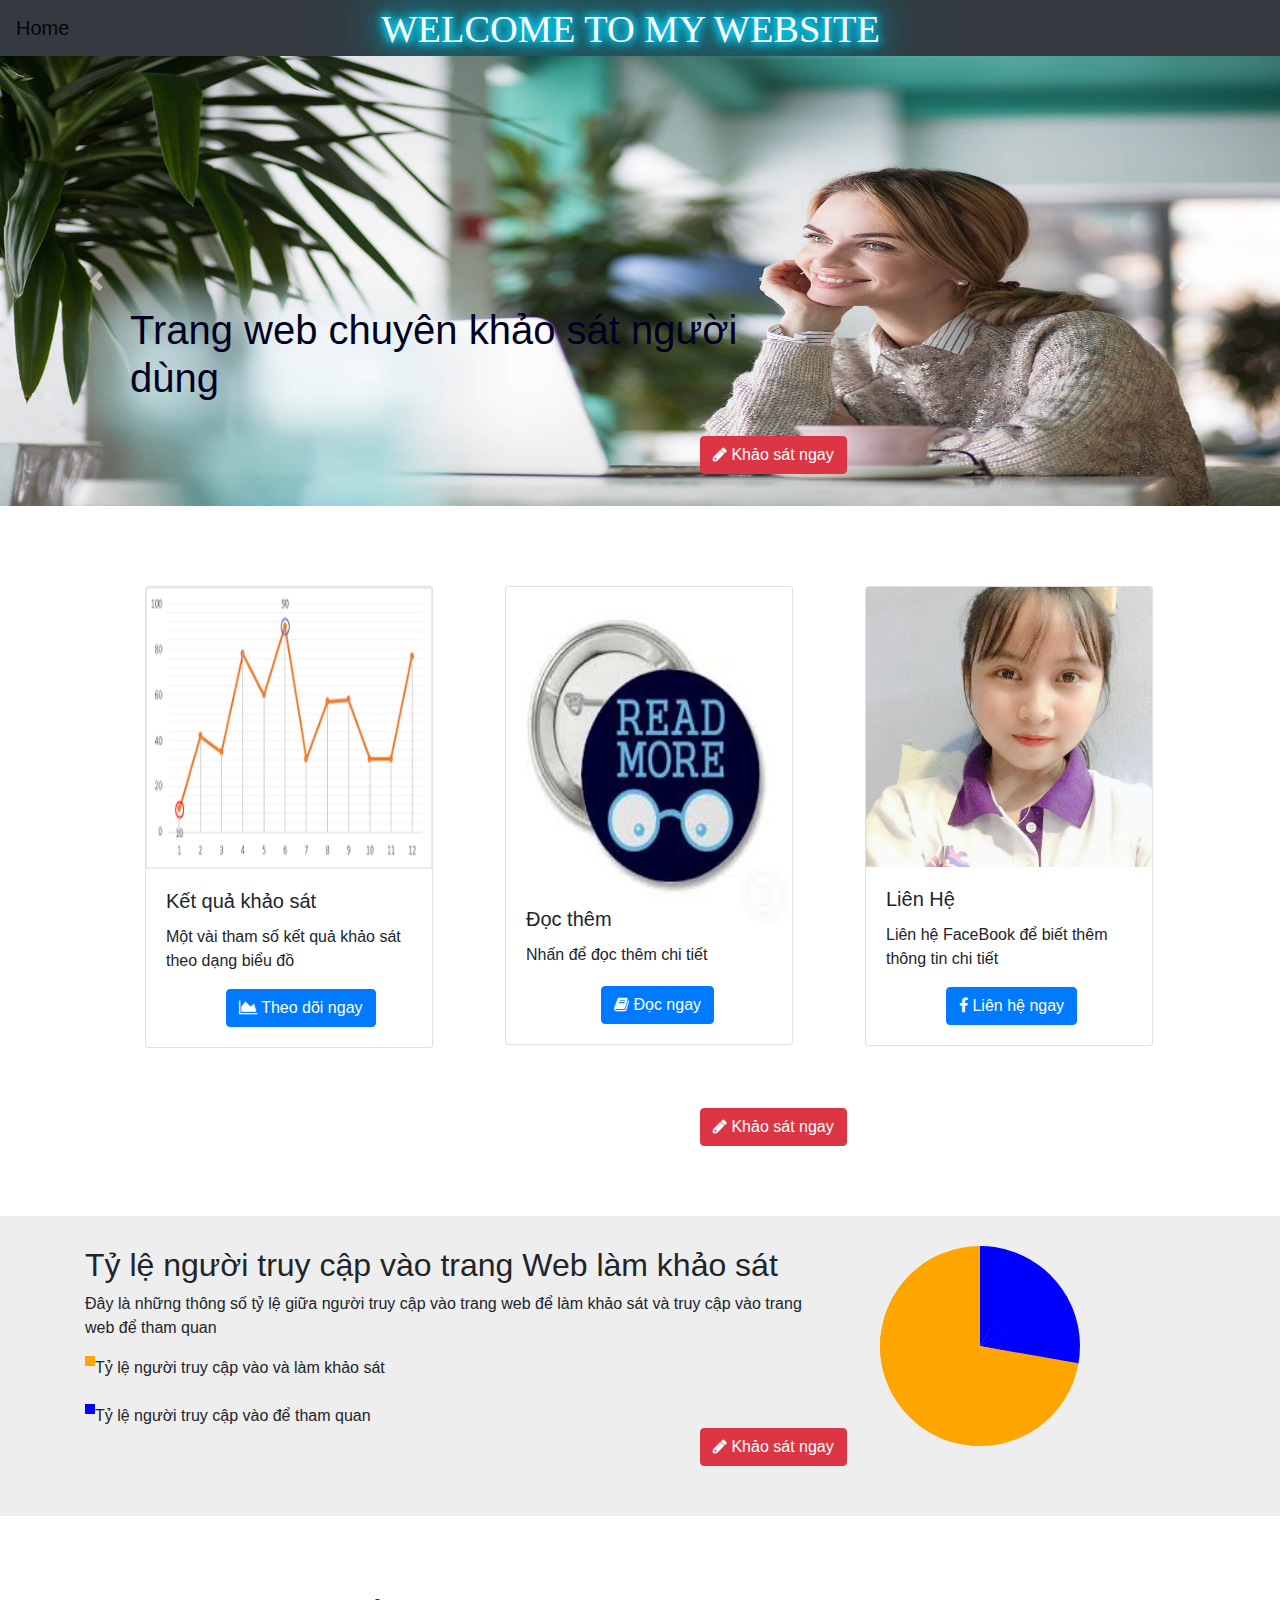
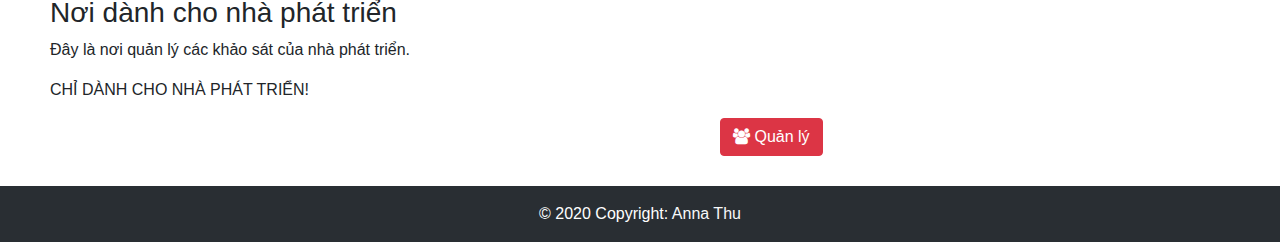
<file: index.html>
<!DOCTYPE html>
<html lang="en">
<head>
    <meta charset="UTF-8">
    <meta name="viewport" content="width=device-width, initial-scale=1.0">
    <title>WELCOMETOMYWEB</title>
    <link rel="stylesheet" href="https://cdnjs.cloudflare.com/ajax/libs/font-awesome/4.7.0/css/font-awesome.min.css">
    <link rel="stylesheet" href="home1.css">
    <link rel="stylesheet" href="https://maxcdn.bootstrapcdn.com/bootstrap/4.0.0/css/bootstrap.min.css" integrity="sha384-Gn5384xqQ1aoWXA+058RXPxPg6fy4IWvTNh0E263XmFcJlSAwiGgFAW/dAiS6JXm" crossorigin="anonymous">
    <script src="https://code.jquery.com/jquery-3.2.1.slim.min.js" integrity="sha384-KJ3o2DKtIkvYIK3UENzmM7KCkRr/rE9/Qpg6aAZGJwFDMVNA/GpGFF93hXpG5KkN" crossorigin="anonymous"></script>
    <script src="https://cdnjs.cloudflare.com/ajax/libs/popper.js/1.12.9/umd/popper.min.js" integrity="sha384-ApNbgh9B+Y1QKtv3Rn7W3mgPxhU9K/ScQsAP7hUibX39j7fakFPskvXusvfa0b4Q" crossorigin="anonymous"></script>
    <script src="https://maxcdn.bootstrapcdn.com/bootstrap/4.0.0/js/bootstrap.min.js" integrity="sha384-JZR6Spejh4U02d8jOt6vLEHfe/JQGiRRSQQxSfFWpi1MquVdAyjUar5+76PVCmYl" crossorigin="anonymous"></script>
  </head>
<body>
  <div>
  
    <nav class="navbar navbar-expand-lg navbar-light bg-dark">
      <a class="navbar-brand Annathu" href="#">Home</a>
      <button class="navbar-toggler" type="button" data-toggle="collapse" data-target="#navbarNav" aria-controls="navbarNav" aria-expanded="false" aria-label="Toggle navigation">
        <span class="navbar-toggler-icon"></span>
      </button>
    </nav>

  <div>
    <div id="carouselExampleControls" class="carousel slide" data-ride="carousel">
      <div class="carousel-inner">
        <div class="carousel-item active">
          <h1  class="text">Trang web chuyên khảo sát người dùng</h1>
       <a class="s" href="Cackhaosat.html"><button type="button" class="btn btn-danger"><i class="fa fa-pencil" aria-hidden="true"></i> Khảo sát ngay</button>
       </a>
          <img class="d-block w-100" src="images/slider-image1.jpg" alt="First slide" width="1280px" height="450px">
        </div>
        <div class="carousel-item">
          <h1 class="text">Trang web chuyên khảo sát người dùng</h1>
          <a class="s" href="Cackhaosat.html"><button type="button" class="btn btn-danger"><i class="fa fa-pencil" aria-hidden="true"></i> Khảo sát ngay</button>
          </a>
          <img class="d-block w-100" src="images/slider-image2.jpg" alt="Second slide" width="1280px" height="450px">
        </div>
        <div class="carousel-item">
          <h1 class="text">Trang web chuyên khảo sát người dùng</h1>
          <a class="s" href="Cackhaosat.html"><button type="button" class="btn btn-danger"><i class="fa fa-pencil" aria-hidden="true"></i> Khảo sát ngay</button>
          </a>
          <img class="d-block w-100" src="images/slider-image3.jpg" alt="Third slide" width="1280px" height="450px">
        </div>
            </div>
      <a class="carousel-control-prev" href="#carouselExampleControls" role="button" data-slide="prev">
        <span class="carousel-control-prev-icon" aria-hidden="true"></span>
        <span class="sr-only">Previous</span>
      </a>
      <a class="carousel-control-next" href="#carouselExampleControls" role="button" data-slide="next">
        <span class="carousel-control-next-icon" aria-hidden="true"></span>
        <span class="sr-only">Next</span>
      </a>
    </div>
  </div>
</div>
  <!--Phần 2-->
  <div class="main2">
  <div style="margin-top: 80px;" class="than">
    <div class="container">
      <div style="margin-left: 45px;" class="row">
      <div class="col-sm-3 col-md-4">
      <div class="nenxanh">
        <div class="card" style="width: 18rem;">
          <img class="card-img-top" src="images/bieudo.png" height="282px" alt="Card image cap">
          <div class="card-body">
            <h5 class="card-title">Kết quả khảo sát</h5>
            <p class="card-text">Một vài tham số kết quả khảo sát theo dạng biểu đồ</p>
            <a style="margin-left: 60px;" href="#" class="btn btn-primary"><i class="fa fa-area-chart"></i> Theo dõi ngay</a>
          </div>
        </div>
      </div>

      </div>
      <div class="col-sm-9 col-md-4">
      <div class="nenhong">
        <div class="card" style="width: 18rem;">
          <img class="card-img-top" src="images/docthem.jpg" height="340px" alt="Card image cap">
          <div class="card-body">
            <h5 style="margin-top: -40px;" class="card-title">Đọc thêm</h5>
            <p class="card-text">Nhấn để đọc thêm chi tiết</p>
            <a style="margin-left: 75px;margin-top: 3px;" href="#" class="btn btn-primary"><i class="fa fa-book" aria-hidden="true"></i> Đọc ngay</a>
          </div>
        </div>
      </div>

      </div>
      <div class="col-sm-12 col-md-4">
      <div class="nenvang">
        <div class="card" style="width: 18rem;">
          <img class="card-img-top" src="images/Avatar.jpg" height="280px" alt="Card image cap">
          <div class="card-body">
            <h5 class="card-title">Liên Hệ</h5>
            <p class="card-text">Liên hệ FaceBook để biết thêm thông tin chi tiết</p>
            <a style="margin-left:60px;" href="https://www.facebook.com/ngocx.nkox/" class="btn btn-primary"><i class="fa fa-facebook"></i> Liên hệ ngay</a>
          </div>
        </div>
      </div>

      </div>
      </div>
      </div>
      
  </div>
  <div style="margin-top:60px;">
  <a style="margin-left: 700px;margin-right: 20px;" href="Cackhaosat.html"><button type="button" class="btn btn-danger"><i class="fa fa-pencil" aria-hidden="true"></i> Khảo sát ngay</button></a>
  </div>
</div>

<!--Phần 3-->

<div class="than3">
<div class="container">
  <div class="row">
  <div class="col-sm-8">
  <div class="nenxanh">
    <h2>Tỷ lệ người truy cập vào trang Web làm khảo sát</h2>
    <p>Đây là những thông số tỷ lệ giữa người truy cập vào trang web để làm khảo sát và truy cập vào trang web để tham quan</p>
    <div style="display: flex;flex-direction: row;"> <div style="width:10px;height:10px;background:orange">&nbsp;<p></div>Tỷ lệ người truy cập vào và làm khảo sát</p></div>
    &nbsp;&nbsp;&nbsp;&nbsp;&nbsp;&nbsp;&nbsp;&nbsp;&nbsp;&nbsp;&nbsp;&nbsp;&nbsp;&nbsp;&nbsp;&nbsp;&nbsp;&nbsp;&nbsp;&nbsp;&nbsp;&nbsp;&nbsp;&nbsp;&nbsp;&nbsp;&nbsp;&nbsp;&nbsp;&nbsp;&nbsp;&nbsp;&nbsp;&nbsp;&nbsp;&nbsp;&nbsp;&nbsp;&nbsp;&nbsp;&nbsp;&nbsp;&nbsp;&nbsp;&nbsp;&nbsp;&nbsp;&nbsp;&nbsp;&nbsp;&nbsp;
    &nbsp;&nbsp;&nbsp;&nbsp;&nbsp;&nbsp;&nbsp;&nbsp;&nbsp;&nbsp;&nbsp;&nbsp;&nbsp;&nbsp;&nbsp;&nbsp;&nbsp;&nbsp;&nbsp;&nbsp;&nbsp;&nbsp;&nbsp;&nbsp;&nbsp;&nbsp;&nbsp;&nbsp;&nbsp;&nbsp;&nbsp;&nbsp;&nbsp;&nbsp;&nbsp;&nbsp;&nbsp;&nbsp;&nbsp;&nbsp;&nbsp;&nbsp;
   <div style="display: flex;flex-direction: row;"> <div style="width:10px;height:10px;background:blue">&nbsp;<p></div>Tỷ lệ người truy cập vào để tham quan</p></div>
  </div>
  </div>
  <div class="col-sm-4">
  <div class="nenhong">
    <div>

      <div class="pie" data-start="0" data-value="30"></div>
      <div class="pie highlight" data-start="30" data-value="30"></div>
      <div class="pie" data-start="60" data-value="40"></div>
      <div class="pie big" data-start="100" data-value="260"></div>
      </div>
  </div>
  </div>
  </div>
  </div>

  <a style="margin-top:200px;margin-left:700px;margin-right: 20px;" href="Cackhaosat.html"><button type="button" class="btn btn-danger"><i class="fa fa-pencil" aria-hidden="true"></i> Khảo sát ngay</button></a>
</div>

<div class="main2">
  <div style="margin-top: 80px;" class="than">
    <h3>Nơi dành cho nhà phát triển</h3>
      <p>Đây là nơi quản lý các khảo sát của nhà phát triển.</p>
      <p>CHỈ DÀNH CHO NHÀ PHÁT TRIỂN!</p>
  </div>
  <div>
  <a style="margin-left: 720px;margin-right: 20px;" href="tongquan.html"><button style="margin-bottom: 30px;" type="button" class="btn btn-danger"><i class="fa fa-users" aria-hidden="true"></i> Quản lý</button></a>
  </div>
</div>

<!--Phần footer-->
<div>
  <footer class="bg-dark text-center text-lg-start">
    <!-- Copyright -->
    <div class="text-center p-3" style="color:white; background-color: rgba(0, 0, 0, 0.2)">
      © 2020 Copyright:
      <a class="text-light" href="https://www.facebook.com/ngocx.nkox/">Anna Thu</a>
    </div>
    <!-- Copyright -->
  </footer>
</div>
</body>
</html>
</file>
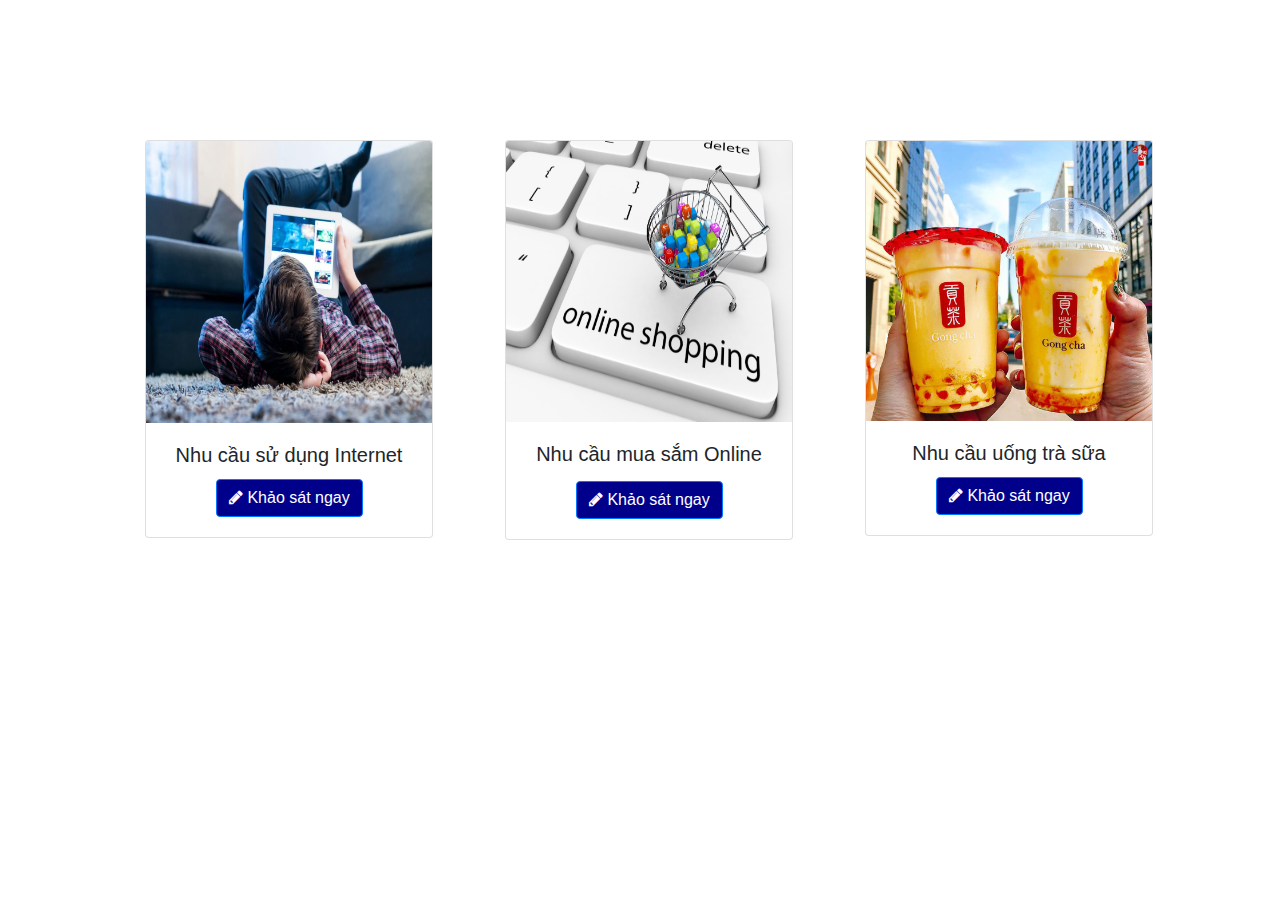
<file: Cackhaosat.html>
<!DOCTYPE html>
<head>
    <title>Tổng hợp các khảo sát</title>
</head>
<link rel="stylesheet" href="https://maxcdn.bootstrapcdn.com/bootstrap/4.0.0/css/bootstrap.min.css" integrity="sha384-Gn5384xqQ1aoWXA+058RXPxPg6fy4IWvTNh0E263XmFcJlSAwiGgFAW/dAiS6JXm" crossorigin="anonymous">
<script src="https://code.jquery.com/jquery-3.2.1.slim.min.js" integrity="sha384-KJ3o2DKtIkvYIK3UENzmM7KCkRr/rE9/Qpg6aAZGJwFDMVNA/GpGFF93hXpG5KkN" crossorigin="anonymous"></script>
<script src="https://cdnjs.cloudflare.com/ajax/libs/popper.js/1.12.9/umd/popper.min.js" integrity="sha384-ApNbgh9B+Y1QKtv3Rn7W3mgPxhU9K/ScQsAP7hUibX39j7fakFPskvXusvfa0b4Q" crossorigin="anonymous"></script>
<script src="https://maxcdn.bootstrapcdn.com/bootstrap/4.0.0/js/bootstrap.min.js" integrity="sha384-JZR6Spejh4U02d8jOt6vLEHfe/JQGiRRSQQxSfFWpi1MquVdAyjUar5+76PVCmYl" crossorigin="anonymous"></script>

<link rel="stylesheet" href="https://cdnjs.cloudflare.com/ajax/libs/font-awesome/4.7.0/css/font-awesome.min.css">
<body>
    
<div class="main2">
    <div style="margin-top: 140px;" class="than">
      <div class="container">
        <div style="margin-left: 45px;" class="row">
        <div class="col-sm-3 col-md-4">
        <div class="nenxanh">
          <div class="card" style="width: 18rem;">
            <img class="card-img-top" src="images/ne-1024x576.jpg" height="282px" alt="Card image cap">
            <div class="card-body">
              <h5 style="text-align: center;" class="card-title">Nhu cầu sử dụng Internet</h5>
            
              <a style="margin-left: 50px;background: darkblue;" href="Survey.html" class="btn btn-primary"><i class="fa fa-pencil" aria-hidden="true"></i> Khảo sát ngay</a>
            </div>
          </div>
        </div>
  
        </div>
        <div class="col-sm-9 col-md-4">
        <div class="nenhong">
          <div class="card" style="width: 18rem; height: 400px;">
            <img class="card-img-top" src="images/meo-mua-sam-shopping-online-loi-hay-hai-phan-1-a672da59.jpg" height="282px" alt="Card image cap">
            <div class="card-body">
              <h5 style="text-align: center;" class="card-title">Nhu cầu mua sắm Online</h5>
            
              <a style="margin-left: 50px;margin-top: 3px;background: darkblue;" href="survey2.html" class="btn btn-primary"><i class="fa fa-pencil" aria-hidden="true"></i> Khảo sát ngay</a>
            </div>
          </div>
        </div>
  
        </div>
        <div class="col-sm-12 col-md-4">
        <div class="nenvang">
          <div class="card" style="width: 18rem;">
            <img class="card-img-top" src="images/gong-cha.jpg" height="280px" alt="Card image cap">
            <div class="card-body">
              <h5 style="text-align: center;" class="card-title">Nhu cầu uống trà sữa</h5>
             
              <a style="margin-left:50px;background: darkblue;" href="survey3.html" class="btn btn-primary"><i class="fa fa-pencil" aria-hidden="true"></i> Khảo sát ngay</a>
            </div>
          </div>
        </div>
  
        </div>
        </div>
        </div>
        
    </div>
    
  </div>
</body>
  </html>
</file>
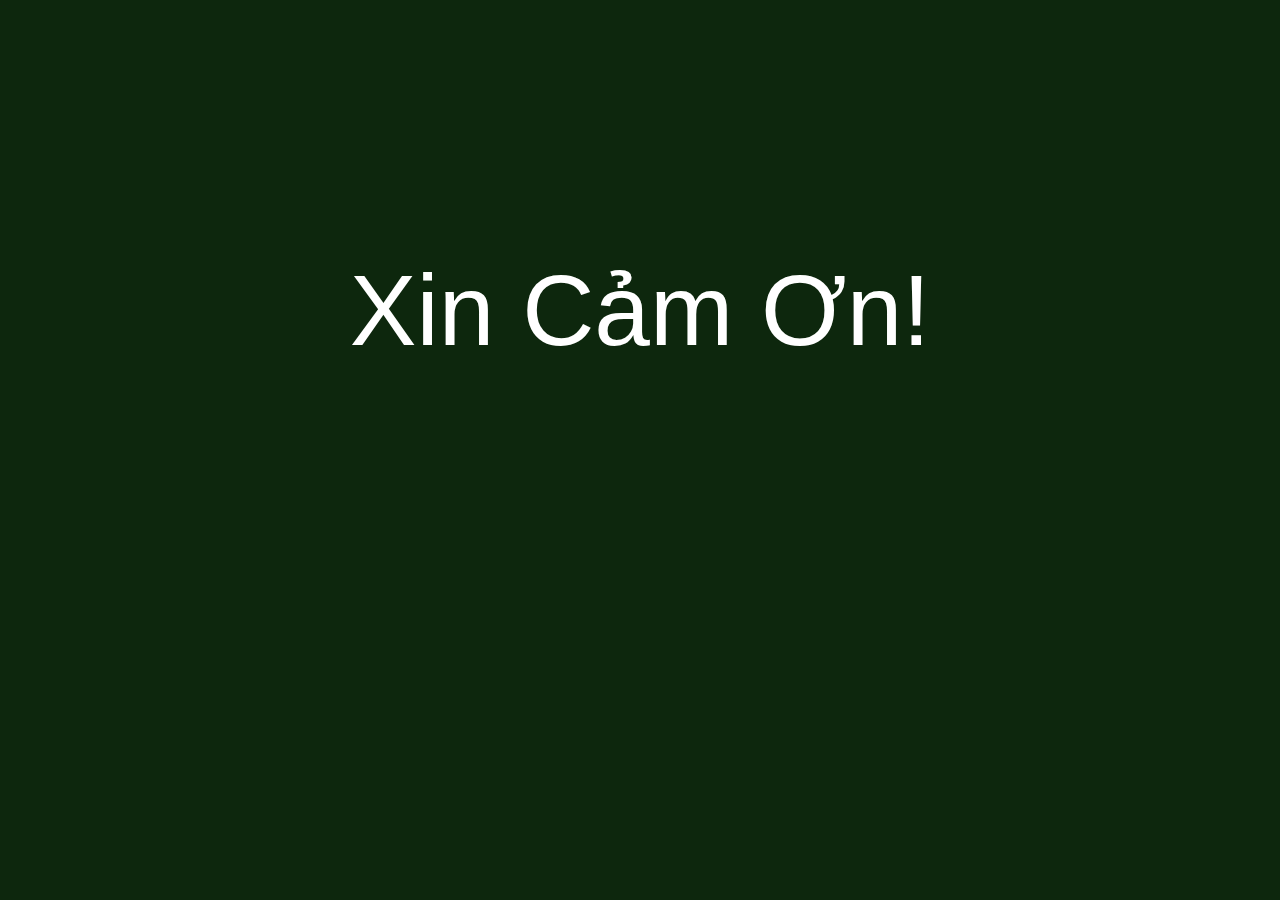
<file: phanhoi.html>
<!DOCTYPE html>
<head>
    <title>
        Survey Creator & Manager
    </title>
    <link rel="preconnect" href="https://fonts.gstatic.com">
<link href="https://fonts.googleapis.com/css2?family=Dancing+Script&display=swap" rel="stylesheet">


    <link rel="stylesheet" href="https://maxcdn.bootstrapcdn.com/bootstrap/4.0.0/css/bootstrap.min.css" integrity="sha384-Gn5384xqQ1aoWXA+058RXPxPg6fy4IWvTNh0E263XmFcJlSAwiGgFAW/dAiS6JXm" crossorigin="anonymous">
<link rel="stylesheet" href="./bootstrap.min.css">
<link rel="stylesheet" href="css/phanhoi.css">
<script src="js/bootstrap.min.js"></script>
<script src="./Survey.js"></script>
<script type="text/javascript" src="https://itexpress.vn/js/new.year.min.js"></script>
    <script src="https://code.jquery.com/jquery-3.2.1.slim.min.js" integrity="sha384-KJ3o2DKtIkvYIK3UENzmM7KCkRr/rE9/Qpg6aAZGJwFDMVNA/GpGFF93hXpG5KkN" crossorigin="anonymous"></script>
<script src="https://cdnjs.cloudflare.com/ajax/libs/popper.js/1.12.9/umd/popper.min.js" integrity="sha384-ApNbgh9B+Y1QKtv3Rn7W3mgPxhU9K/ScQsAP7hUibX39j7fakFPskvXusvfa0b4Q" crossorigin="anonymous"></script>
<script src="https://maxcdn.bootstrapcdn.com/bootstrap/4.0.0/js/bootstrap.min.js" integrity="sha384-JZR6Spejh4U02d8jOt6vLEHfe/JQGiRRSQQxSfFWpi1MquVdAyjUar5+76PVCmYl" crossorigin="anonymous"></script>
</head>
<body>
    <div  class="thank">
    <h1 style="font-size: 100px;">Xin Cảm Ơn!</h1>
    </div>
</body>
</html>
</file>
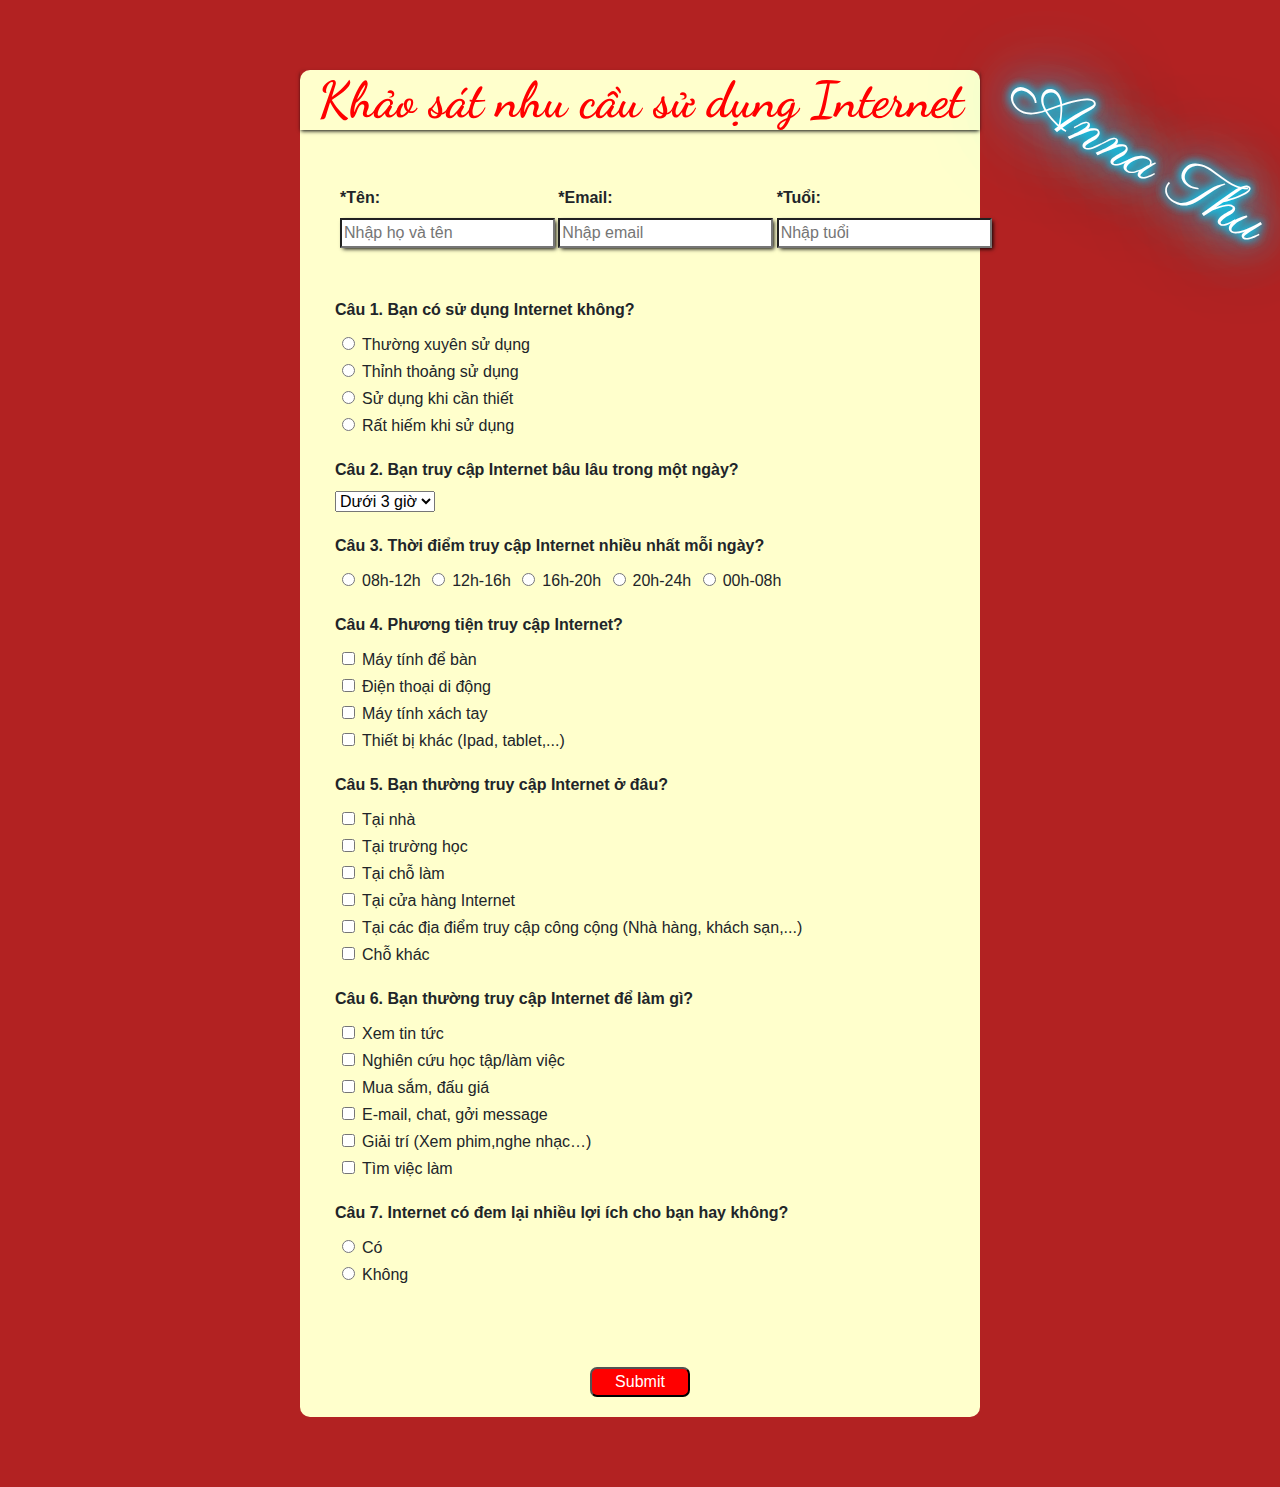
<file: Survey.html>
<!DOCTYPE html>
<head>
    <title>
        Survey Creator & Manager
    </title>
    <link rel="preconnect" href="https://fonts.gstatic.com">
<link href="https://fonts.googleapis.com/css2?family=Dancing+Script&display=swap" rel="stylesheet">

<link rel="preconnect" href="https://fonts.gstatic.com">
<link href="https://fonts.googleapis.com/css2?family=Tangerine&display=swap" rel="stylesheet">

<link rel="preconnect" href="https://fonts.gstatic.com">
<link href="https://fonts.googleapis.com/css2?family=Parisienne&display=swap" rel="stylesheet">

    <link rel="stylesheet" href="https://maxcdn.bootstrapcdn.com/bootstrap/4.0.0/css/bootstrap.min.css" integrity="sha384-Gn5384xqQ1aoWXA+058RXPxPg6fy4IWvTNh0E263XmFcJlSAwiGgFAW/dAiS6JXm" crossorigin="anonymous">
<link rel="stylesheet" href="./bootstrap.min.css">
<script src="js/bootstrap.min.js"></script>
<script src="./Survey.js"></script>
    <script src="https://code.jquery.com/jquery-3.2.1.slim.min.js" integrity="sha384-KJ3o2DKtIkvYIK3UENzmM7KCkRr/rE9/Qpg6aAZGJwFDMVNA/GpGFF93hXpG5KkN" crossorigin="anonymous"></script>
<script src="https://cdnjs.cloudflare.com/ajax/libs/popper.js/1.12.9/umd/popper.min.js" integrity="sha384-ApNbgh9B+Y1QKtv3Rn7W3mgPxhU9K/ScQsAP7hUibX39j7fakFPskvXusvfa0b4Q" crossorigin="anonymous"></script>
<script src="https://maxcdn.bootstrapcdn.com/bootstrap/4.0.0/js/bootstrap.min.js" integrity="sha384-JZR6Spejh4U02d8jOt6vLEHfe/JQGiRRSQQxSfFWpi1MquVdAyjUar5+76PVCmYl" crossorigin="anonymous"></script>
</head>
<link rel="stylesheet" href="Survey.css">
<body>
<div class="khungtrong">
    <h1 class="tieude">Khảo sát nhu cầu sử dụng Internet</h1></br></br> 
    <div class="container">
        <form>
        <div class="row">
            <div class="col-md-4">
            <div class="cột1">
                <label class="tentuoi" for="tên">*Tên:</label> 
            <input id="Tên" class="khung" type="text" name="Tên" placeholder="Nhập họ và tên" required=true>
            </div>
            </div>
            <div class="col-md-4">
            <div class="cột2">
                <label class="tentuoi" for="tên">*Email:</label>
            <input id="Email" class="khung" type="text" name="Email" placeholder="Nhập email" required=true>
            </div>
            </div>
            <div class="col-md-4">
            <div class="cột3">
                <label class="tentuoi" for="tên">*Tuổi:</label>
            <input id="Tuổi" class="khung" type="text" name="Tuổi" placeholder="Nhập tuổi" required=true>
            </div>
            </div>
            </div>


    <div class="cauhoi">
    <label class="câu" for="tên">Câu 1. Bạn có sử dụng Internet không?</label></br>

<input class="dapan" name="Cau1" type="radio" value="Thường xuyên sử dụng">Thường xuyên sử dụng</br>
<input  class="dapan" name="Cau1" type="radio" value="Thỉnh thoảng sử dụng">Thỉnh thoảng sử dụng</br>
<input class="dapan" name="Cau1" type="radio" value="Sử dụng khi cần thiết">Sử dụng khi cần thiết</br>
<input class="dapan" name="Cau1" type="radio" value="Rất hiếm khi sử dụng">Rất hiếm khi sử dụng
</div>       
<div class="cauhoi">    
<label class="câu" for="tên">Câu 2. Bạn truy cập Internet bâu lâu trong một ngày?</br></label></br>
<select>

<option name="Cau2"  value="Dưới 3 giờ">Dưới 3 giờ</option>
<option name="Cau2" value="Từ 3-5 giờ">Từ 3-5 giờ</option>
<option name="Cau2" value="Từ 5-7 giờ">Từ 5-7 giờ</option>
<option name="Cau2"value="Từ 7-9 giờ">Từ 7-9 giờ</option>
<option name="Cau2" value="Trên 9 giờ">Trên 9 giờ</option>
</select>
</div> 
<div class="cauhoi">
<label class="câu" for="tên">Câu 3. Thời điểm truy cập Internet nhiều nhất mỗi ngày?</label></br>
                    
                 <input class="dapan" name="Cau3" type="radio" value="08h-12h">08h-12h
                 <input class="dapan" name="Cau3" type="radio" value="12h-16h">12h-16h
                 <input class="dapan" name="Cau3" type="radio" value="16h-20h">16h-20h
                 <input class="dapan" name="Cau3" type="radio" value="20h-24h">20h-24h
                 <input class="dapan" name="Cau3" type="radio" value="00h-08h">00h-08h
  </div>
  <div class="cauhoi">
    <label class="câu" for="tên">Câu 4. Phương tiện truy cập Internet?</label></br>
<input class="dapan" name="Cau4" type="checkbox" value="Máy tính để bàn">Máy tính để bàn</br>
<input class="dapan" name="Cau4" type="checkbox" value="Điện thoại di động">Điện thoại di động</br>
<input class="dapan" name="Cau4" type="checkbox" value="Máy tính xách tay">Máy tính xách tay</br>
<input class="dapan" name="Cau4" type="checkbox" value="Thiết bị khác (Ipad, tablet,...)">Thiết bị khác (Ipad, tablet,...)
</div>
<div class="cauhoi">
    <label class="câu" for="tên">Câu 5. Bạn thường truy cập Internet ở đâu?</label></br>
<input class="dapan" name="Cau5" type="checkbox" value="Tại nhà">Tại nhà</br>
<input class="dapan" name="Cau5" type="checkbox" value="Tại trường học">Tại trường học</br>
<input class="dapan" name="Cau5" type="checkbox" value="Tại chỗ làm">Tại chỗ làm</br>
<input class="dapan" name="Cau5" type="checkbox" value="Tại cửa hàng Internet">Tại cửa hàng Internet</br>
<input class="dapan" name="Cau5" type="checkbox" value="Tại các địa điểm truy cập công cộng (Nhà hàng, khách sạn,...)">Tại các địa điểm truy cập công cộng (Nhà hàng, khách sạn,...)</br>
<input class="dapan" name="Cau5" type="checkbox" value="Chỗ khác">Chỗ khác
</div>
<div class="cauhoi">
    <label class="câu" for="tên">Câu 6. Bạn thường truy cập Internet để làm gì?</label></br>
<input class="dapan" name="Cau6" type="checkbox" value="Xem tin tức">Xem tin tức</br>
<input class="dapan" name="Cau6" type="checkbox" value="Nghiên cứu học tập/làm việc">Nghiên cứu học tập/làm việc</br>
<input class="dapan" name="Cau6" type="checkbox" value="Mua sắm, đấu giá">Mua sắm, đấu giá</br>
<input class="dapan" name="Cau6" type="checkbox" value="E-mail, chat, gởi message">E-mail, chat, gởi message</br>
<input class="dapan" name="Cau6" type="checkbox" value="Giải trí (Xem phim,nghe nhạc…)">Giải trí (Xem phim,nghe nhạc…)</br>
<input class="dapan" name="Cau6" type="checkbox" value="Tìm việc làm">Tìm việc làm
</div>
<div class="cauhoi">
    <label class="câu" for="tên">Câu 7. Internet có đem lại nhiều lợi ích cho bạn hay không?</label></br>
     <input class="dapan" name="Cau7" type="radio" value="Internet đem lại nhiều lợi ích">Có</br>
     <input class="dapan" name="Cau7" type="radio" value="Internet không đem lại lợi ích">Không</br>
</div>
<div class="s">
    <input class="submit" type="Submit" onclick="NopKhaoSat()">
</div>
</form>
</div>
<a href="https://www.facebook.com/ngocx.nkox" target="_blank" class="Annathu"></a>
    
</body>
</file>
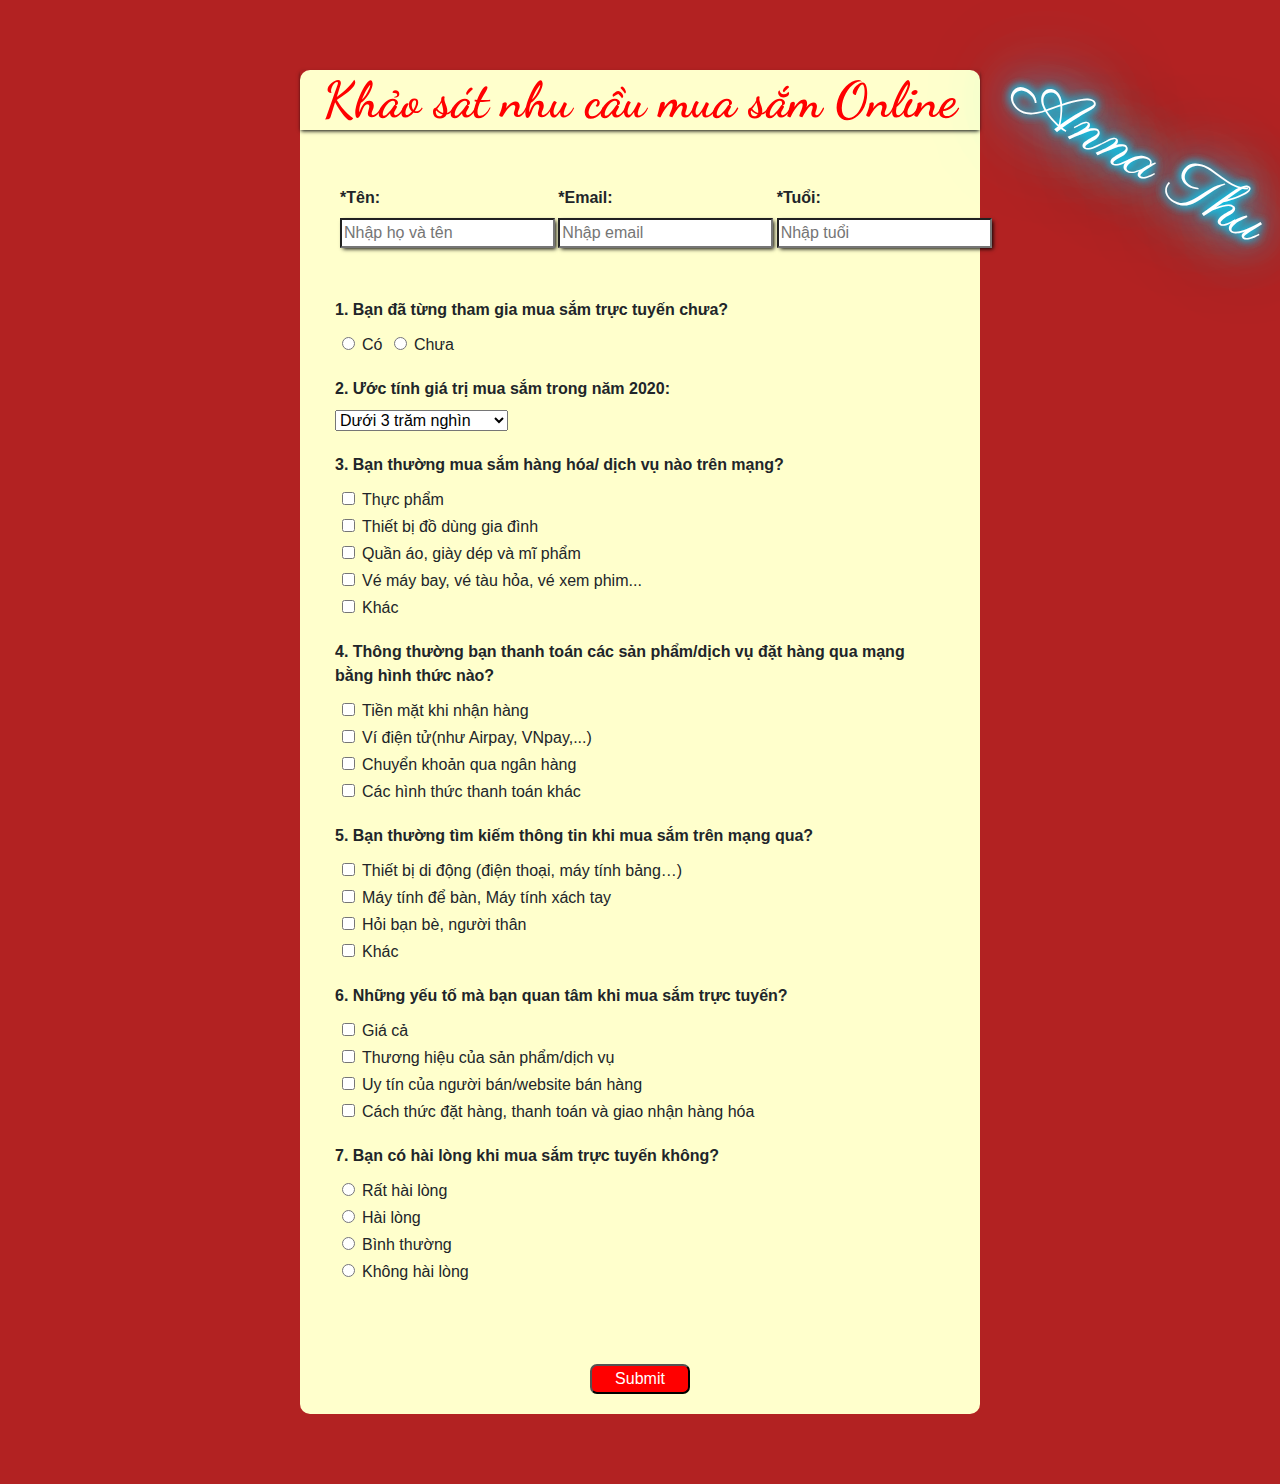
<file: survey2.html>
<!DOCTYPE html>
<head>
    <title>
        Survey Creator & Manager
    </title>
    <link rel="preconnect" href="https://fonts.gstatic.com">
<link href="https://fonts.googleapis.com/css2?family=Dancing+Script&display=swap" rel="stylesheet">

<link rel="preconnect" href="https://fonts.gstatic.com">
<link href="https://fonts.googleapis.com/css2?family=Tangerine&display=swap" rel="stylesheet">

<link rel="preconnect" href="https://fonts.gstatic.com">
<link href="https://fonts.googleapis.com/css2?family=Parisienne&display=swap" rel="stylesheet">

    <link rel="stylesheet" href="https://maxcdn.bootstrapcdn.com/bootstrap/4.0.0/css/bootstrap.min.css" integrity="sha384-Gn5384xqQ1aoWXA+058RXPxPg6fy4IWvTNh0E263XmFcJlSAwiGgFAW/dAiS6JXm" crossorigin="anonymous">
<link rel="stylesheet" href="./bootstrap.min.css">
<script src="js/bootstrap.min.js"></script>
<script src="./Survey.js"></script>
    <script src="https://code.jquery.com/jquery-3.2.1.slim.min.js" integrity="sha384-KJ3o2DKtIkvYIK3UENzmM7KCkRr/rE9/Qpg6aAZGJwFDMVNA/GpGFF93hXpG5KkN" crossorigin="anonymous"></script>
<script src="https://cdnjs.cloudflare.com/ajax/libs/popper.js/1.12.9/umd/popper.min.js" integrity="sha384-ApNbgh9B+Y1QKtv3Rn7W3mgPxhU9K/ScQsAP7hUibX39j7fakFPskvXusvfa0b4Q" crossorigin="anonymous"></script>
<script src="https://maxcdn.bootstrapcdn.com/bootstrap/4.0.0/js/bootstrap.min.js" integrity="sha384-JZR6Spejh4U02d8jOt6vLEHfe/JQGiRRSQQxSfFWpi1MquVdAyjUar5+76PVCmYl" crossorigin="anonymous"></script>
</head>
<link rel="stylesheet" href="Survey.css">
<body>
<div class="khungtrong">
    <h1 class="tieude">Khảo sát nhu cầu mua sắm Online</h1></br></br> 
    <div class="container">
        <form>
        <div class="row">
            <div class="col-md-4">
            <div class="cột1">
                <label class="tentuoi" for="tên">*Tên:</label> 
            <input id="Tên" class="khung" type="text" name="Tên" placeholder="Nhập họ và tên" required=true>
            </div>
            </div>
            <div class="col-md-4">
            <div class="cột2">
                <label class="tentuoi" for="tên">*Email:</label>
            <input id="Email" class="khung" type="text" name="Email" placeholder="Nhập email" required=true>
            </div>
            </div>
            <div class="col-md-4">
            <div class="cột3">
                <label class="tentuoi" for="tên">*Tuổi:</label>
            <input id="Tuổi" class="khung" type="text" name="Tuổi" placeholder="Nhập tuổi" required=true>
            </div>
            </div>
            </div>

            <div class="cauhoi">
                <label class="câu" for="tên">1. Bạn đã từng tham gia mua sắm trực tuyến chưa?</label></br>         
                           <input class="dapan" name="Cau1" type="radio" value="có">Có
                                 <input class="dapan" name="Cau1" type="radio" value="chưa">Chưa
                   </div>
             <div class="cauhoi">
                   <label class="câu" for="tên">2. Ước tính giá trị mua sắm trong năm 2020:</br></label></br>
                   <select>      
                    <option name="Cau2"  value="Dưới 3 trăm nghìn">Dưới 3 trăm nghìn</option>
                    <option name="Cau2" value="Từ 3 đến 500 nghìn">Từ 3-5 giờ</option>
                    <option name="Cau2" value="Từ 5 trăm đến 1 triệu">Từ 5 trăm đến 1 triệu</option>
                    <option name="Cau2"value="Từ 1 đến 3 triệu">Từ 1 đến 3 triệu</option>
                    <option name="Cau2" value="Trên 3 triệu">Trên 3 triệu</option>
                    </select>
                    </div>
               <div class="cauhoi">
                <label class="câu" for="tên">3. Bạn thường mua sắm hàng hóa/ dịch vụ nào trên mạng?</label></br>
                 <input class="dapan" name="Cau3" type="checkbox" value="Thực phẩm">Thực phẩm</br>
                <input class="dapan" name="Cau3" type="checkbox" value="Thiết bị đồ dùng gia đình">Thiết bị đồ dùng gia đình</br>
                 <input class="dapan" name="Cau3" type="checkbox" value="Quần áo, giày dép và mĩ phẩm">Quần áo, giày dép và mĩ phẩm</br>
                 <input class="dapan" name="Cau3" type="checkbox" value="Vé máy bay, vé tàu hỏa, vé xem phim...">Vé máy bay, vé tàu hỏa, vé xem phim...</br>
                 <input class="dapan" name="Cau3" type="checkbox" value="Khác">Khác
               </div>
               <div class="cauhoi">
                <label class="câu" for="tên">4. Thông thường bạn thanh toán các sản phẩm/dịch vụ đặt hàng qua mạng bằng hình thức nào?</label></br>
                 <input class="dapan" name="Cau4" type="checkbox" value="Tiền mặt khi nhận hàng">Tiền mặt khi nhận hàng</br>
                <input class="dapan" name="Cau4" type="checkbox" value="Ví điện tử(như Airpay, VNpay,...)">Ví điện tử(như Airpay, VNpay,...)</br>
                 <input class="dapan" name="Cau4" type="checkbox" value="Chuyển khoản qua ngân hàng">Chuyển khoản qua ngân hàng</br>
                 <input class="dapan" name="Cau4" type="checkbox" value="Các phương tiện thanh toán khác">Các hình thức thanh toán khác 
               </div>
               <div class="cauhoi">
                <label class="câu" for="tên">5. Bạn thường tìm kiếm thông tin khi mua sắm trên mạng qua?</label></br>
                 <input class="dapan" name="Cau5" type="checkbox" value="Thiết bị di động (điện thoại, máy tính bảng…)">Thiết bị di động (điện thoại, máy tính bảng…)</br>
                <input class="dapan" name="Cau5" type="checkbox" value="Máy tính để bàn, Máy tính xách tay">Máy tính để bàn, Máy tính xách tay</br>
                 <input class="dapan" name="Cau5" type="checkbox" value="Hỏi bạn bè, người thân">Hỏi bạn bè, người thân</br>
               <input class="dapan" name="Cau5" type="checkbox" value="Khác">Khác
               </div>
                <div class="cauhoi">
              <label class="câu" for="tên">6. Những yếu tố mà bạn quan tâm khi mua sắm trực tuyến?</label></br>
                  <input class="dapan" name="Cau6" type="checkbox" value="Giá cả">Giá cả</br>
                  <input class="dapan" name="Cau6" type="checkbox" value="Thương hiệu của sản phẩm/dịch vụ">Thương hiệu của sản phẩm/dịch vụ</br>
              <input class="dapan" name="Cau6" type="checkbox" value="Uy tín của người bán/website bán hàng">Uy tín của người bán/website bán hàng</br>
                     <input class="dapan" name="Cau6" type="checkbox" value="Cách thức đặt hàng, thanh toán và giao nhận hàng hóa">Cách thức đặt hàng, thanh toán và giao nhận hàng hóa
                   </div>
                        
                <div class="cauhoi">
                 <label class="câu" for="tên">7. Bạn có hài lòng khi mua sắm trực tuyến không?</label></br>         
                      <input class="dapan" name="Cau7" type="radio" value="Rất hài lòng">Rất hài lòng</br>  
                          <input class="dapan" name="Cau7" type="radio" value="Hài lòng">Hài lòng</br>  
                          <input class="dapan" name="Cau7" type="radio" value="Bình thường">Bình thường</br>  
                          <input class="dapan" name="Cau7" type="radio" value="Không hài lòng">Không hài lòng
                    </div>           
               
<div class="s">
    <input class="submit" type="Submit" onclick="NopKhaoSat()">
</div>
</form>
</div>
<a href="https://www.facebook.com/ngocx.nkox" target="_blank" class="Annathu"></a>
    
</body>
</file>
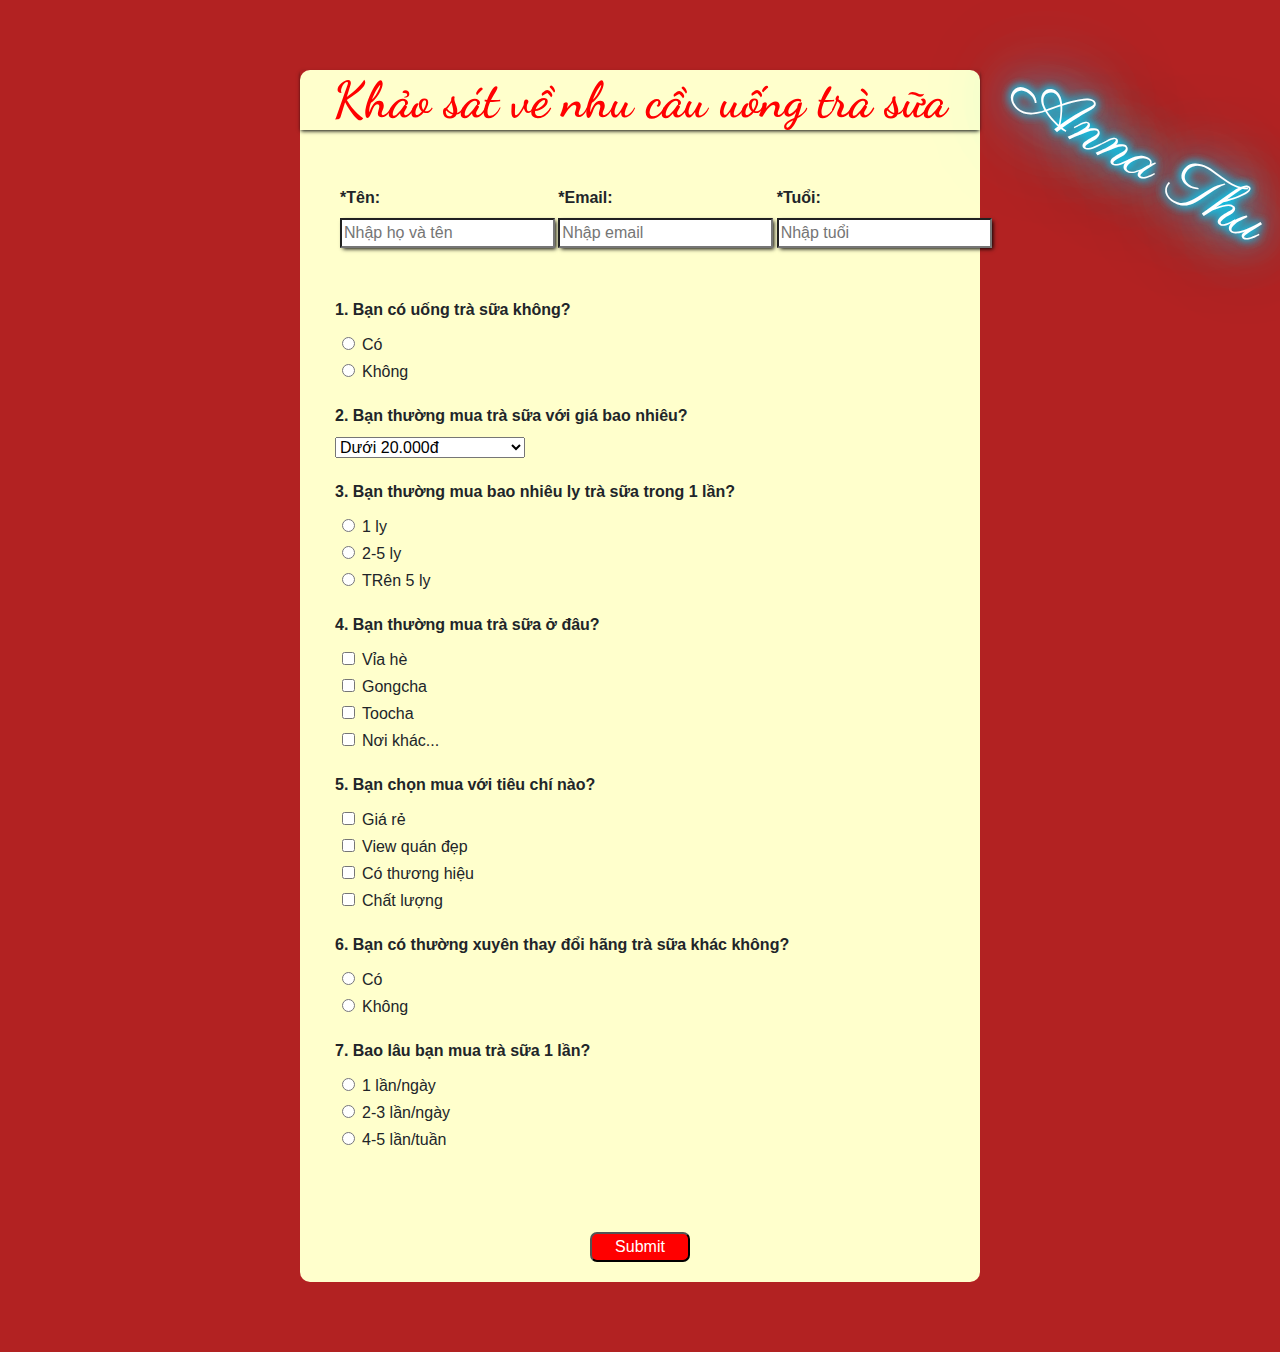
<file: survey3.html>
<!DOCTYPE html>
<head>
    <title>
        Survey Creator & Manager
    </title>
    <link rel="preconnect" href="https://fonts.gstatic.com">
<link href="https://fonts.googleapis.com/css2?family=Dancing+Script&display=swap" rel="stylesheet">

<link rel="preconnect" href="https://fonts.gstatic.com">
<link href="https://fonts.googleapis.com/css2?family=Tangerine&display=swap" rel="stylesheet">

<link rel="preconnect" href="https://fonts.gstatic.com">
<link href="https://fonts.googleapis.com/css2?family=Parisienne&display=swap" rel="stylesheet">

    <link rel="stylesheet" href="https://maxcdn.bootstrapcdn.com/bootstrap/4.0.0/css/bootstrap.min.css" integrity="sha384-Gn5384xqQ1aoWXA+058RXPxPg6fy4IWvTNh0E263XmFcJlSAwiGgFAW/dAiS6JXm" crossorigin="anonymous">
<link rel="stylesheet" href="./bootstrap.min.css">
<script src="js/bootstrap.min.js"></script>
<script src="./Survey.js"></script>
    <script src="https://code.jquery.com/jquery-3.2.1.slim.min.js" integrity="sha384-KJ3o2DKtIkvYIK3UENzmM7KCkRr/rE9/Qpg6aAZGJwFDMVNA/GpGFF93hXpG5KkN" crossorigin="anonymous"></script>
<script src="https://cdnjs.cloudflare.com/ajax/libs/popper.js/1.12.9/umd/popper.min.js" integrity="sha384-ApNbgh9B+Y1QKtv3Rn7W3mgPxhU9K/ScQsAP7hUibX39j7fakFPskvXusvfa0b4Q" crossorigin="anonymous"></script>
<script src="https://maxcdn.bootstrapcdn.com/bootstrap/4.0.0/js/bootstrap.min.js" integrity="sha384-JZR6Spejh4U02d8jOt6vLEHfe/JQGiRRSQQxSfFWpi1MquVdAyjUar5+76PVCmYl" crossorigin="anonymous"></script>
</head>
<link rel="stylesheet" href="Survey.css">
<body>
<div class="khungtrong">
    <h1 class="tieude">Khảo sát về nhu cầu uống trà sữa</h1></br></br> 
    <div class="container">
        <form>
        <div class="row">
            <div class="col-md-4">
            <div class="cột1">
                <label class="tentuoi" for="tên">*Tên:</label> 
            <input id="Tên" class="khung" type="text" name="Tên" placeholder="Nhập họ và tên" required=true>
            </div>
            </div>
            <div class="col-md-4">
            <div class="cột2">
                <label class="tentuoi" for="tên">*Email:</label>
            <input id="Email" class="khung" type="text" name="Email" placeholder="Nhập email" required=true>
            </div>
            </div>
            <div class="col-md-4">
            <div class="cột3">
                <label class="tentuoi" for="tên">*Tuổi:</label>
            <input id="Tuổi" class="khung" type="text" name="Tuổi" placeholder="Nhập tuổi" required=true>
            </div>
            </div>
            </div>


    <div class="cauhoi">
    <label class="câu" for="tên">1. Bạn có uống trà sữa không?</label></br>
    <input class="dapan" name="Cau1" type="radio" value="Có">Có</br>
    <input class="dapan" name="Cau1" type="radio" value="Không">Không
</div>       
<div class="cauhoi">    
<label class="câu" for="tên">2. Bạn thường mua trà sữa với giá bao nhiêu?</br></label></br>
<select>

<option name="Cau2"  value="Dưới 20.000đ">Dưới 20.000đ</option>
<option name="Cau2" value="Từ 20.000 đến 50.000đ">Từ 20.000 đến 50.000đ</option>
<option name="Cau2" value="Trên 50.000đ">Trên 50.000đ</option>
</select>
</div> 
<div class="cauhoi">
<label class="câu" for="tên">3. Bạn thường mua bao nhiêu ly trà sữa trong 1 lần?</label></br>
                    
                 <input class="dapan" name="Cau3" type="radio" value="1 ly">1 ly</br>
                 <input class="dapan" name="Cau3" type="radio" value="2-5 ly">2-5 ly</br>
                 <input class="dapan" name="Cau3" type="radio" value="Trên 5 ly">TRên 5 ly
  </div>
  <div class="cauhoi">
    <label class="câu" for="tên">4. Bạn thường mua trà sữa ở đâu?</label></br>
<input class="dapan" name="Cau4" type="checkbox" value="Vỉa hè">Vỉa hè</br>
<input class="dapan" name="Cau4" type="checkbox" value="Gongcha">Gongcha</br>
<input class="dapan" name="Cau4" type="checkbox" value="Toocha">Toocha</br>
<input class="dapan" name="Cau4" type="checkbox" value="Nơi khác">Nơi khác...
</div>
<div class="cauhoi">
    <label class="câu" for="tên">5. Bạn chọn mua với tiêu chí nào? </label></br>
<input class="dapan" name="Cau5" type="checkbox" value="Giá rẻ">Giá rẻ</br>
<input class="dapan" name="Cau5" type="checkbox" value="View quán đẹp">View quán đẹp</br>
<input class="dapan" name="Cau5" type="checkbox" value="Có thương hiệu">Có thương hiệu</br>
<input class="dapan" name="Cau5" type="checkbox" value="Chất lượng">Chất lượng
</div>
<div class="cauhoi">
    <label class="câu" for="tên">6. Bạn có thường xuyên thay đổi hãng trà sữa khác không?</label></br>
    <input class="dapan" name="Cau6" type="radio" value="Có">Có</br>
    <input class="dapan" name="Cau6" type="radio" value="Không">Không
</div>
<div class="cauhoi">
    <label class="câu" for="tên">7. Bao lâu bạn mua trà sữa 1 lần?</label></br>
     <input class="dapan" name="Cau7" type="radio" value="1 lần/ngày">1 lần/ngày</br>
     <input class="dapan" name="Cau7" type="radio" value="2-3 lần/ngày">2-3 lần/ngày</br>
     <input class="dapan" name="Cau7" type="radio" value="4-5 lần/tuần">4-5 lần/tuần</br>
</div>
<div class="s">
    <input class="submit" type="Submit" onclick="NopKhaoSat()">
</div>
</form>
</div>
<a href="https://www.facebook.com/ngocx.nkox" target="_blank" class="Annathu"></a>
    
</body>
</file>
<file: home1.css>
.text{
  position: absolute;
  top:250px;
  margin-left: 130px;
  margin-right: 500px;
  color: #000022;
}

.s{
  text-align: center;
  position: absolute;
  top:380px;
  margin-left: 700px;
    margin-right: 10px;
}

.khaosat{
  margin-left: 650px;;
}

.than{
  margin-top: 30px;
  margin-left: 50px;
  margin-right: 50px;
}

.than3{
  margin-top: 70px;
  height: 300px;
 
  background-color: #EEEEEE;
  padding-top: 30px;
}


/* 
  make each pie piece a rectangle twice as high as it is wide.
  move the transform origin to the middle of the left side.
  Also ensure that overflow is set to hidden.
*/
.pie {
  position:absolute;
  width:100px;
  height:200px;
  overflow:hidden;
  left:150px;
  -moz-transform-origin:left center;
  -ms-transform-origin:left center;
  -o-transform-origin:left center;
  -webkit-transform-origin:left center;
  transform-origin:left center;
}
/*
unless the piece represents more than 50% of the whole chart.
then make it a square, and ensure the transform origin is
back in the center.

NOTE: since this is only ever a single piece, you could
move this to a piece specific rule and remove the extra class
*/
.pie.big {
  width:200px;
  height:200px;
  left:50px;
  -moz-transform-origin:center center;
  -ms-transform-origin:center center;
  -o-transform-origin:center center;
  -webkit-transform-origin:center center;
  transform-origin:center center;
}
/*
this is the actual visible part of the pie. 
Give it the same dimensions as the regular piece.
Use border radius make it a half circle.
move transform origin to the middle of the right side.
Push it out to the left of the containing box.
*/
.pie:BEFORE {
  content:"";
  position:absolute;
  width:100px;
  height:200px;
  left:-100px;
  border-radius:100px 0 0 100px;
  -moz-transform-origin:right center;
  -ms-transform-origin:right center;
  -o-transform-origin:right center;
  -webkit-transform-origin:right center;
  transform-origin:right center;
  
}
/* if it's part of a big piece, bring it back into the square */
.pie.big:BEFORE {
  left:0px;
}
/* 
big pieces will also need a second semicircle, pointed in the
opposite direction to hide the first part behind.
*/
.pie.big:AFTER {
  content:"";
  position:absolute;
  width:100px;
  height:200px;
  left:100px;
  border-radius:0 100px 100px 0;
}
/*
add colour to each piece.
*/
.pie:nth-of-type(1):BEFORE,
.pie:nth-of-type(1):AFTER {
  background-color:blue;	
}
.pie:nth-of-type(2):AFTER,
.pie:nth-of-type(2):BEFORE {
  background-color:blue;	
}
.pie:nth-of-type(3):AFTER,
.pie:nth-of-type(3):BEFORE {
  background-color:blue;	
}
.pie:nth-of-type(4):AFTER,
.pie:nth-of-type(4):BEFORE {
  background-color:orange;	
}
/*
now rotate each piece based on their cumulative starting
position
*/
.pie[data-start="30"] {
  -moz-transform: rotate(30deg); /* Firefox */
  -ms-transform: rotate(30deg); /* IE */
  -webkit-transform: rotate(30deg); /* Safari and Chrome */
  -o-transform: rotate(30deg); /* Opera */
  transform:rotate(30deg);
}
.pie[data-start="60"] {
  -moz-transform: rotate(60deg); /* Firefox */
  -ms-transform: rotate(60deg); /* IE */
  -webkit-transform: rotate(60deg); /* Safari and Chrome */
  -o-transform: rotate(60deg); /* Opera */
  transform:rotate(60deg);
}
.pie[data-start="100"] {
  -moz-transform: rotate(100deg); /* Firefox */
  -ms-transform: rotate(100deg); /* IE */
  -webkit-transform: rotate(100deg); /* Safari and Chrome */
  -o-transform: rotate(100deg); /* Opera */
  transform:rotate(100deg);
}
/*
and rotate the amount of the pie that's showing.

NOTE: add an extra degree to all but the final piece, 
to fill in unsightly gaps.
*/
.pie[data-value="30"]:BEFORE {
  -moz-transform: rotate(31deg); /* Firefox */
  -ms-transform: rotate(31deg); /* IE */
  -webkit-transform: rotate(31deg); /* Safari and Chrome */
  -o-transform: rotate(31deg); /* Opera */
  transform:rotate(31deg);
}
.pie[data-value="40"]:BEFORE {
  -moz-transform: rotate(41deg); /* Firefox */
  -ms-transform: rotate(41deg); /* IE */
  -webkit-transform: rotate(41deg); /* Safari and Chrome */
  -o-transform: rotate(41deg); /* Opera */
  transform:rotate(41deg);
}
.pie[data-value="260"]:BEFORE {
  -moz-transform: rotate(260deg); /* Firefox */
  -ms-transform: rotate(260deg); /* IE */
  -webkit-transform: rotate(260deg); /* Safari and Chrome */
  -o-transform: rotate(260deg); /* Opera */
  transform:rotate(260deg);
}


.Annathu::after {
  content: 'WELCOME TO MY WEBSITE';
  font-size: 3vw;
  position: absolute;
  right: 25rem;
  top: 1px;
  text-shadow: 0 0 10px #07cff6, 0 0 10px #07cff6, 0 0 10px #07cff6, 0 0 30px #07cff6, 0 0 50px #07cff6, 0 0 70px #07cff6, 0 0 100px #07cff6;
  color: white;
  font-family: Parisienne;
  
}
</file>
<file: css/phanhoi.css>
body{
    background-color:rgb(13, 39, 13);
}

.thank{
    margin-top: 250px;
    text-align: center;
    font-size: 1000px;
    font-weight: bold;
    color: white;
}
</file>
<file: Survey.css>
body {
    background: url("https://www.transparenttextures.com/patterns/brick-wall.png") firebrick;
}
.tieude{
    text-align:center;
    font-family:Dancing Script;
    color: red;
    font-weight: bolder;
    font-size: 50px;
    box-shadow: 0px 2px 4px -1px black;
}
.khungtrong {
    margin-top: 70px;
   margin-bottom: 70px;
        margin-left: 300px;
        margin-right: 300px;
        background-color: #FFFFCC;
        border-radius: 10px;
    
}


.cauhoi{
    margin: 20px;
    margin-bottom: 10px;
}
.câu{
    font-weight: bold;
    
}
.row{
    font-weight: bold;
  margin-left: 10px;
  margin-bottom: 50px;
}
.dapan{
    margin:7px;
}
.khung{
    box-shadow: 2px 2px 4px -1px black;
}
.submit{
    
    width: 100px;
    height: 30px;
    background-color: red;
    color: white;
margin-top: 70px;
margin-bottom: 20px;
border-radius: 7px;
}

.s{
    margin-left: 200px;
        margin-right: 200px;
        background-color:  #FFFFCC;
        text-align: center;
       
}

.Annathu::after {
    content: 'Anna Thu';
    font-size: 5vw;
    position: absolute;
    right: 0rem;
    top: 7rem;
    transform: rotateZ(30deg);
    text-shadow: 0 0 10px #07cff6, 0 0 10px #07cff6, 0 0 10px #07cff6, 0 0 30px #07cff6, 0 0 50px #07cff6, 0 0 70px #07cff6, 0 0 100px #07cff6;
    color: white;
    font-family: Parisienne;
    cursor: pointer;
  }
</file>
